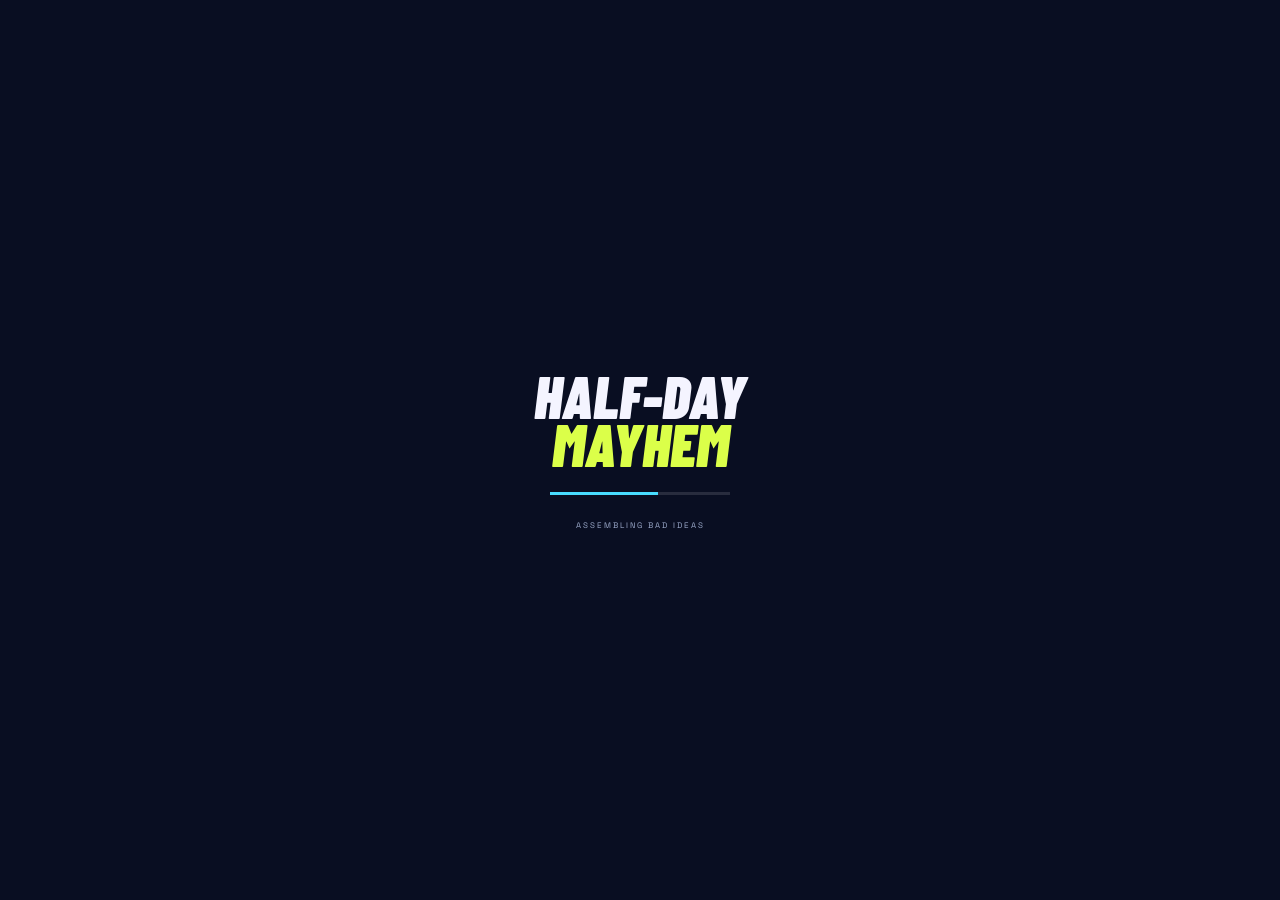
<file: index.html>
<!doctype html><html lang="en"><head><meta charset="UTF-8"><meta name="viewport" content="width=device-width,initial-scale=1,maximum-scale=1,user-scalable=no"><meta name="theme-color" content="#090e22"><link rel="icon" href="data:,"><title>Half-Day Mayhem</title><link rel="stylesheet" href="style.css"><script type="importmap">{"imports":{"three":"https://esm.sh/three@0.170.0"}}</script></head><body>
<div id="game"></div><output id="performanceStats" aria-label="Performance statistics"></output><div id="elevatorStatus" class="hidden"></div><form id="elevatorPanel" class="hidden" aria-label="Elevator floor selection"><label for="elevatorFloor">ELEVATOR / DESTINATION</label><div><input id="elevatorFloor" type="number" min="1" step="1" required inputmode="numeric" aria-label="Destination floor"><button class="btn" type="submit">GO</button><button id="elevatorCancel" class="close" type="button" aria-label="Cancel elevator">×</button></div><small>Any floor. Slow ride. E to call from another floor.</small></form><div id="postFX"></div>
<main id="menu" class="screen menu-screen"><header><span class="micro-logo">HD<span>⚡</span>M</span><span class="chip">AVALON DISTRICT <b>HALF-DAY DISMISSAL</b></span><span class="edition">YOUR TIME. NO CEILING.</span></header><div class="menu-main"><div class="eyebrow"><span class="live-dot"></span> HALF A DAY OFF. A WHOLE LOT OF TROUBLE.</div><h1>HALF-DAY<br><span>MAYHEM</span><i>!</i></h1><p class="menu-line">Break stuff. Dodge cops. Beat your best.<br>Based off of a true story.</p><label class="mode-picker">SCORE ATTACK<select id="gameMode"><option value="single">Single Craze</option><option value="regular" selected>Regular</option><option value="extreme">Extreme</option><option value="insane">Insane</option></select><small id="modeDescription"></small></label><button id="play" class="btn play-btn">PLAY <span>↗</span><small>NEW SCORE ATTACK</small></button><nav><button data-panel="settings">SETTINGS</button><button data-panel="controls">CONTROLS</button><button data-panel="records">RECORDS</button><button data-panel="credits">CREDITS</button></nav><div class="menu-best"><span>YOUR PERSONAL BEST</span><strong id="menuBest">000000</strong><button data-panel="locker">LOCKER ↗</button></div></div><footer><span><i class="live-dot pink"></i> 1 PLAYER + 9 CPU RIVALS</span><span id="menuDifficulty">NORMAL PRESSURE</span><span>ONE RANDOM CE2 TRACK. ALL RUN LONG.</span></footer></main>
<div id="hud" class="hidden"><div class="hud-top"><div class="score-card"><div class="tiny">YOUR SCORE <span id="bestFlag"></span></div><strong id="score">0</strong><div class="score-meta">BEST <b id="bestScore">0</b> <span>RIVAL <b id="rivalScore">0</b></span><span>SMASHED <b id="destroyedCount">0</b></span></div></div><div class="threat-card"><div class="tiny"><span id="threatName">FREE ROAM</span><b id="threatCount">NO POLICE</b></div><div id="threatBars"><i></i><i></i><i></i><i></i><i></i></div><div id="enemyThreats" aria-label="Enemy threat levels"></div><div id="waveWarning"></div></div><div class="status-card"><div class="health-row"><span>HP <b id="hp">100</b></span><div class="health-track"><i id="healthFill"></i></div><button id="pause" aria-label="Pause">Ⅱ</button></div><div class="status-meta"><span>FLOOR <b id="floor">01</b><small>/∞</small></span><span class="debt-label">DEBT <b id="debt">$0</b></span></div><div class="tiny recovery" id="recovery"></div></div></div>
<aside id="crimeLedger"><div class="tiny">OFFENSES</div><div id="crimeList"></div></aside><div id="combo" class="combo hidden"><strong id="multiplier">×1.5</strong><div><b id="chain">3 CHAIN</b><span id="comboName">NICE START</span></div><div class="combo-track"><i id="comboFill"></i></div></div><div id="milestone" class="milestone"><small id="milestoneAt"></small><strong id="milestoneName"></strong><span id="milestoneDetail"></span></div>
<div id="reticle"><i></i><i></i></div><div id="hitmarker">×</div><div id="targetInfo"></div><div id="interact"></div><div id="toast" role="status"></div><div id="popups"></div>
<div class="hud-bottom"><div class="objective-card"><div class="tiny" id="objectiveLabel">NEXT / 1,000 POINTS</div><div class="objective-track"><i id="objectiveFill"></i></div><span id="objective">KEEP BREAKING. KEEP MOVING.</span><small id="timer">00:00</small></div><div class="inventory"><button data-slot="rock" class="slot active"><span>1</span><i>◆</i><b>STONES</b><small id="ammo">12</small></button><button data-slot="thin" class="slot"><span>2</span><i class="switch-icon">╱</i><b>SWITCH</b><small id="thinStatus">FIND ONE</small></button><button data-slot="heavy" class="slot"><span>3</span><i class="club-icon">╱</i><b>CLUB</b><small id="heavyStatus">FIND ONE</small></button><button data-slot="gun" class="slot"><span>4</span><i>R</i><b>RIFLE</b><small id="gunStatus">STEAL FROM SWAT</small></button></div><div class="camera-card"><label for="quickCamera">VIEW <kbd>C</kbd></label><select id="quickCamera"><option value="third">Third person</option><option value="first">First person</option><option value="board">Board game</option><option value="side">Side-scroller</option></select><small>F PUNCH · G KICK · SHIFT RAM</small></div></div><div id="damageFlash"></div><div id="cooldown"></div><div id="pointerHint" class="hidden">CLICK TO CAPTURE MOUSE <small>OR HOLD RIGHT CLICK TO LOOK · P TO PAUSE</small></div><div id="touchControls"><div id="joystick"><span></span></div><button id="touchSmoke">SMOKE</button><button id="touchPickup">E</button><button id="touchJump">↑</button><button id="touchPunch">FIST</button><button id="touchKick">KICK</button><button id="touchAttack">HIT</button></div></div>
<section id="panel" class="modal hidden" role="dialog" aria-modal="true" aria-labelledby="panelTitle"><div class="panel-card"><div class="panel-heading"><div><span class="eyebrow" id="panelKicker">TAKE A BREATHER</span><h2 id="panelTitle">SETTINGS</h2></div><button id="closePanel" class="close" aria-label="Close menu">×</button></div><div id="settingsContent" class="panel-content hidden"><div class="settings-grid"><section><h3>PLAY YOUR WAY</h3><label>Match time / minutes <small>NEW RUN · MIN 1 · NO MAX</small><input id="matchMinutes" type="number" min="1" step="any" inputmode="decimal" value="5"></label><label>Difficulty <small>NEW RUN</small><select id="difficulty"><option value="easy">Easy / room to breathe</option><option value="normal">Normal / balanced chaos</option><option value="hard">Hard / extra pressure</option><option value="extreme">Extreme / good luck</option><option value="insane">Insane / relentless</option></select></label><label>Camera<select id="camera"><option value="third">Third person</option><option value="first">First person</option><option value="board">Board game</option><option value="side">Side-scroller</option></select></label><label>Look sensitivity <output data-value="sensitivity"></output><input id="sensitivity" type="range" min="0.3" max="2" step="0.1"></label><label>Motion effects <output data-value="motion"></output><input id="motion" type="range" min="0" max="1" step="0.1"></label></section><section><h3>VOLUME, NOT CHAOS</h3><label>Music <output data-value="music"></output><input id="music" type="range" min="0" max="1" step="0.01"></label><label class="check">Mute music<input id="musicMuted" type="checkbox"></label><label>Sound effects <output data-value="sfx"></output><input id="sfx" type="range" min="0" max="1" step="0.01"></label><label class="check">Mute effects<input id="sfxMuted" type="checkbox"></label><div id="trackName" class="track-name">CE2 / RANDOM TRACK PER RUN</div></section><section><h3>LOOKS VS. FRAMES</h3><label>Graphics preset<select id="preset"><option value="low">Low</option><option value="medium">Medium</option><option value="high">High</option><option value="ultra">Ultra</option><option value="aaa">Triple-A / maximum detail</option></select></label><label class="check">Dynamic shadows<input id="shadows" type="checkbox"></label><label class="check">Color finish / vignette<input id="post" type="checkbox"></label><label>Color saturation <output data-value="saturation"></output><input id="saturation" type="range" min="0.5" max="2.5" step="0.05"></label><label>Exposure <output data-value="exposure"></output><input id="exposure" type="range" min="0.6" max="1.8" step="0.05"></label><label>Shadow resolution<select id="shadowSize"><option value="1024">1024 / fast</option><option value="2048">2048 / sharp</option><option value="4096">4096 / cinematic</option></select></label><label>Texture filtering<select id="anisotropy"><option value="1">1x</option><option value="4">4x</option><option value="8">8x</option><option value="16">16x</option></select></label><label>Surface detail <output data-value="textureDetail"></output><input id="textureDetail" type="range" min="0" max="1" step="0.1"></label><label>Resolution scale <output data-value="pixel"></output><input id="pixel" type="range" min="0.75" max="2" step="0.05"></label><label class="check">FPS / frame time / render stats<input id="showStats" type="checkbox"></label><small class="graphics-note">Triple-A maximizes local textures, normal maps, shadows and debris. High GPU / CPU cost.</small></section><section><h3>FINE TUNE</h3><label>Particle effects <output data-value="effects"></output><input id="effects" type="range" min="0" max="2" step="0.1"></label><label>Render distance <output data-value="range"></output><input id="range" type="range" min="70" max="500" step="10"></label><label>Debris limit <output data-value="debris"></output><input id="debris" type="range" min="0" max="300" step="10"></label></section></div><div class="panel-actions"><button id="resume" class="btn">BACK TO IT ↗</button><button id="finishRun" class="btn ghost">BANK RUN & FINISH</button></div></div><div id="infoContent" class="panel-content"></div></div></section>
<section id="results" class="modal results-screen hidden"><div class="results-card"><div class="result-heading"><span class="eyebrow">RUN ENDED <b id="endReason"></b></span><span class="result-grade" id="grade">B</span></div><h2 id="resultHeadline">CLASS DISMISSED.</h2><div class="final-score"><span id="recordLabel">FINAL SCORE</span><strong id="finalScore">0</strong><small id="comparison"></small></div><div class="result-stats"><div><label>OBJECTS SMASHED</label><b id="finalDestroyed">0</b></div><div><label>BEST CHAIN</label><b id="finalCombo">0</b></div><div><label>HIGHEST FLOOR</label><b id="finalFloor">1 / ∞</b></div><div><label>TIME SURVIVED</label><b id="finalTime">00:00</b></div><div><label>THREAT REACHED</label><b id="finalThreat">0 / 5</b></div><div class="pink-stat"><label>TOTAL DEBT</label><b id="finalDebt">$0</b></div></div><div id="resultCrimes" class="case-sheet"></div><div id="achievements" class="result-achievements"></div><div class="result-buttons"><button id="retry" class="btn">ONE MORE RUN <span>↗</span></button><button id="mainMenu" class="btn ghost">MAIN MENU</button></div><button id="epilogue" class="text-btn">THURSDAY'S CONSEQUENCES →</button></div></section>
<section id="aftermath" class="hidden"><div class="epilogue-copy"><div class="eyebrow">THURSDAY / AFTER THE CALL</div><h2>THE BILL<br>CAME <span>DUE.</span></h2><p id="regret"></p><div id="consequences"></div><button id="backResults" class="btn">BACK TO RESULTS ↗</button></div></section>
<section id="cinematic" class="hidden"><div class="cinema-top"><span id="cinemaScene"></span><button id="skipCinema">SKIP · ENTER</button></div><div id="cinemaCharges" class="case-sheet hidden"></div><div class="cinema-caption"><b id="cinemaSpeaker"></b><p id="cinemaLine"></p></div></section><div id="loading"><b>HALF-DAY<span>MAYHEM</span></b><div><i></i></div><small>ASSEMBLING BAD IDEAS</small></div><script type="module" src="game.js"></script></body></html>
</file>
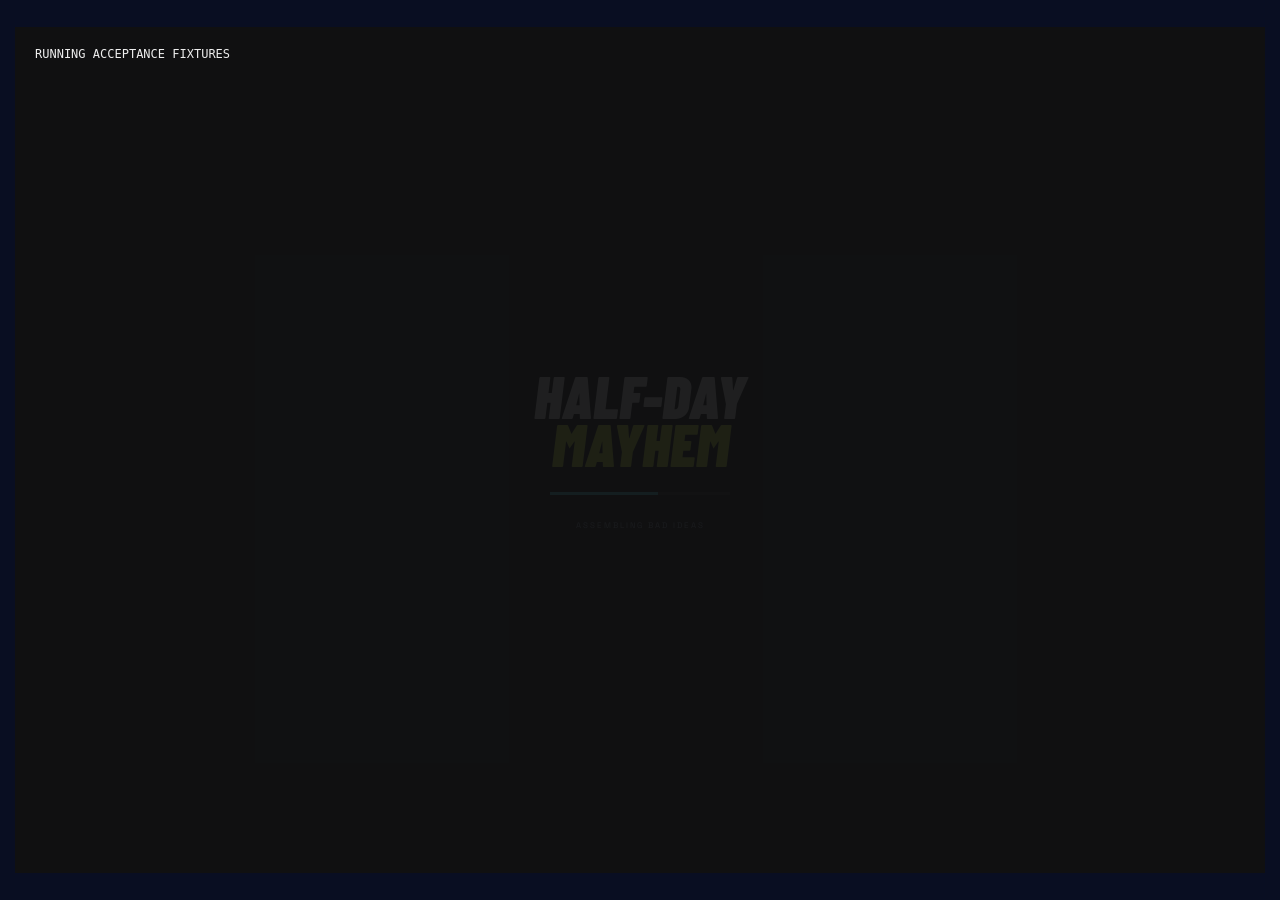
<file: qa.html>
<!doctype html><html lang="en"><head><meta charset="UTF-8"><meta name="viewport" content="width=device-width,initial-scale=1,maximum-scale=1,user-scalable=no"><meta name="theme-color" content="#090e22"><link rel="icon" href="data:,"><title>Half-Day Mayhem</title><link rel="stylesheet" href="style.css"><script type="importmap">{"imports":{"three":"https://esm.sh/three@0.170.0"}}</script></head><body>
<div id="game"></div><output id="performanceStats" aria-label="Performance statistics"></output><div id="elevatorStatus" class="hidden"></div><form id="elevatorPanel" class="hidden" aria-label="Elevator floor selection"><label for="elevatorFloor">ELEVATOR / DESTINATION</label><div><input id="elevatorFloor" type="number" min="1" step="1" required inputmode="numeric" aria-label="Destination floor"><button class="btn" type="submit">GO</button><button id="elevatorCancel" class="close" type="button" aria-label="Cancel elevator">×</button></div><small>Any floor. Slow ride. E to call from another floor.</small></form><div id="postFX"></div>
<main id="menu" class="screen menu-screen"><header><span class="micro-logo">HD<span>⚡</span>M</span><span class="chip">AVALON DISTRICT <b>HALF-DAY DISMISSAL</b></span><span class="edition">YOUR TIME. NO CEILING.</span></header><div class="menu-main"><div class="eyebrow"><span class="live-dot"></span> HALF A DAY OFF. A WHOLE LOT OF TROUBLE.</div><h1>HALF-DAY<br><span>MAYHEM</span><i>!</i></h1><p class="menu-line">Break stuff. Dodge cops. Beat your best.<br>Based off of a true story.</p><label class="mode-picker">SCORE ATTACK<select id="gameMode"><option value="single">Single Craze</option><option value="regular" selected>Regular</option><option value="extreme">Extreme</option><option value="insane">Insane</option></select><small id="modeDescription"></small></label><button id="play" class="btn play-btn">PLAY <span>↗</span><small>NEW SCORE ATTACK</small></button><nav><button data-panel="settings">SETTINGS</button><button data-panel="controls">CONTROLS</button><button data-panel="records">RECORDS</button><button data-panel="credits">CREDITS</button></nav><div class="menu-best"><span>YOUR PERSONAL BEST</span><strong id="menuBest">000000</strong><button data-panel="locker">LOCKER ↗</button></div></div><footer><span><i class="live-dot pink"></i> 1 PLAYER + 9 CPU RIVALS</span><span id="menuDifficulty">NORMAL PRESSURE</span><span>ONE RANDOM CE2 TRACK. ALL RUN LONG.</span></footer></main>
<div id="hud" class="hidden"><div class="hud-top"><div class="score-card"><div class="tiny">YOUR SCORE <span id="bestFlag"></span></div><strong id="score">0</strong><div class="score-meta">BEST <b id="bestScore">0</b> <span>RIVAL <b id="rivalScore">0</b></span><span>SMASHED <b id="destroyedCount">0</b></span></div></div><div class="threat-card"><div class="tiny"><span id="threatName">FREE ROAM</span><b id="threatCount">NO POLICE</b></div><div id="threatBars"><i></i><i></i><i></i><i></i><i></i></div><div id="enemyThreats" aria-label="Enemy threat levels"></div><div id="waveWarning"></div></div><div class="status-card"><div class="health-row"><span>HP <b id="hp">100</b></span><div class="health-track"><i id="healthFill"></i></div><button id="pause" aria-label="Pause">Ⅱ</button></div><div class="status-meta"><span>FLOOR <b id="floor">01</b><small>/∞</small></span><span class="debt-label">DEBT <b id="debt">$0</b></span></div><div class="tiny recovery" id="recovery"></div></div></div>
<aside id="crimeLedger"><div class="tiny">OFFENSES</div><div id="crimeList"></div></aside><div id="combo" class="combo hidden"><strong id="multiplier">×1.5</strong><div><b id="chain">3 CHAIN</b><span id="comboName">NICE START</span></div><div class="combo-track"><i id="comboFill"></i></div></div><div id="milestone" class="milestone"><small id="milestoneAt"></small><strong id="milestoneName"></strong><span id="milestoneDetail"></span></div>
<div id="reticle"><i></i><i></i></div><div id="hitmarker">×</div><div id="targetInfo"></div><div id="interact"></div><div id="toast" role="status"></div><div id="popups"></div>
<div class="hud-bottom"><div class="objective-card"><div class="tiny" id="objectiveLabel">NEXT / 1,000 POINTS</div><div class="objective-track"><i id="objectiveFill"></i></div><span id="objective">KEEP BREAKING. KEEP MOVING.</span><small id="timer">00:00</small></div><div class="inventory"><button data-slot="rock" class="slot active"><span>1</span><i>◆</i><b>STONES</b><small id="ammo">12</small></button><button data-slot="thin" class="slot"><span>2</span><i class="switch-icon">╱</i><b>SWITCH</b><small id="thinStatus">FIND ONE</small></button><button data-slot="heavy" class="slot"><span>3</span><i class="club-icon">╱</i><b>CLUB</b><small id="heavyStatus">FIND ONE</small></button><button data-slot="gun" class="slot"><span>4</span><i>R</i><b>RIFLE</b><small id="gunStatus">STEAL FROM SWAT</small></button></div><div class="camera-card"><label for="quickCamera">VIEW <kbd>C</kbd></label><select id="quickCamera"><option value="third">Third person</option><option value="first">First person</option><option value="board">Board game</option><option value="side">Side-scroller</option></select><small>F PUNCH · G KICK · SHIFT RAM</small></div></div><div id="damageFlash"></div><div id="cooldown"></div><div id="pointerHint" class="hidden">CLICK TO CAPTURE MOUSE <small>OR HOLD RIGHT CLICK TO LOOK · P TO PAUSE</small></div><div id="touchControls"><div id="joystick"><span></span></div><button id="touchSmoke">SMOKE</button><button id="touchPickup">E</button><button id="touchJump">↑</button><button id="touchPunch">FIST</button><button id="touchKick">KICK</button><button id="touchAttack">HIT</button></div></div>
<section id="panel" class="modal hidden" role="dialog" aria-modal="true" aria-labelledby="panelTitle"><div class="panel-card"><div class="panel-heading"><div><span class="eyebrow" id="panelKicker">TAKE A BREATHER</span><h2 id="panelTitle">SETTINGS</h2></div><button id="closePanel" class="close" aria-label="Close menu">×</button></div><div id="settingsContent" class="panel-content hidden"><div class="settings-grid"><section><h3>PLAY YOUR WAY</h3><label>Match time / minutes <small>NEW RUN · MIN 1 · NO MAX</small><input id="matchMinutes" type="number" min="1" step="any" inputmode="decimal" value="5"></label><label>Difficulty <small>NEW RUN</small><select id="difficulty"><option value="easy">Easy / room to breathe</option><option value="normal">Normal / balanced chaos</option><option value="hard">Hard / extra pressure</option><option value="extreme">Extreme / good luck</option><option value="insane">Insane / relentless</option></select></label><label>Camera<select id="camera"><option value="third">Third person</option><option value="first">First person</option><option value="board">Board game</option><option value="side">Side-scroller</option></select></label><label>Look sensitivity <output data-value="sensitivity"></output><input id="sensitivity" type="range" min="0.3" max="2" step="0.1"></label><label>Motion effects <output data-value="motion"></output><input id="motion" type="range" min="0" max="1" step="0.1"></label></section><section><h3>VOLUME, NOT CHAOS</h3><label>Music <output data-value="music"></output><input id="music" type="range" min="0" max="1" step="0.01"></label><label class="check">Mute music<input id="musicMuted" type="checkbox"></label><label>Sound effects <output data-value="sfx"></output><input id="sfx" type="range" min="0" max="1" step="0.01"></label><label class="check">Mute effects<input id="sfxMuted" type="checkbox"></label><div id="trackName" class="track-name">CE2 / RANDOM TRACK PER RUN</div></section><section><h3>LOOKS VS. FRAMES</h3><label>Graphics preset<select id="preset"><option value="low">Low</option><option value="medium">Medium</option><option value="high">High</option><option value="ultra">Ultra</option><option value="aaa">Triple-A / maximum detail</option></select></label><label class="check">Dynamic shadows<input id="shadows" type="checkbox"></label><label class="check">Color finish / vignette<input id="post" type="checkbox"></label><label>Color saturation <output data-value="saturation"></output><input id="saturation" type="range" min="0.5" max="2.5" step="0.05"></label><label>Exposure <output data-value="exposure"></output><input id="exposure" type="range" min="0.6" max="1.8" step="0.05"></label><label>Shadow resolution<select id="shadowSize"><option value="1024">1024 / fast</option><option value="2048">2048 / sharp</option><option value="4096">4096 / cinematic</option></select></label><label>Texture filtering<select id="anisotropy"><option value="1">1x</option><option value="4">4x</option><option value="8">8x</option><option value="16">16x</option></select></label><label>Surface detail <output data-value="textureDetail"></output><input id="textureDetail" type="range" min="0" max="1" step="0.1"></label><label>Resolution scale <output data-value="pixel"></output><input id="pixel" type="range" min="0.75" max="2" step="0.05"></label><label class="check">FPS / frame time / render stats<input id="showStats" type="checkbox"></label><small class="graphics-note">Triple-A maximizes local textures, normal maps, shadows and debris. High GPU / CPU cost.</small></section><section><h3>FINE TUNE</h3><label>Particle effects <output data-value="effects"></output><input id="effects" type="range" min="0" max="2" step="0.1"></label><label>Render distance <output data-value="range"></output><input id="range" type="range" min="70" max="500" step="10"></label><label>Debris limit <output data-value="debris"></output><input id="debris" type="range" min="0" max="300" step="10"></label></section></div><div class="panel-actions"><button id="resume" class="btn">BACK TO IT ↗</button><button id="finishRun" class="btn ghost">BANK RUN & FINISH</button></div></div><div id="infoContent" class="panel-content"></div></div></section>
<section id="results" class="modal results-screen hidden"><div class="results-card"><div class="result-heading"><span class="eyebrow">RUN ENDED <b id="endReason"></b></span><span class="result-grade" id="grade">B</span></div><h2 id="resultHeadline">CLASS DISMISSED.</h2><div class="final-score"><span id="recordLabel">FINAL SCORE</span><strong id="finalScore">0</strong><small id="comparison"></small></div><div class="result-stats"><div><label>OBJECTS SMASHED</label><b id="finalDestroyed">0</b></div><div><label>BEST CHAIN</label><b id="finalCombo">0</b></div><div><label>HIGHEST FLOOR</label><b id="finalFloor">1 / ∞</b></div><div><label>TIME SURVIVED</label><b id="finalTime">00:00</b></div><div><label>THREAT REACHED</label><b id="finalThreat">0 / 5</b></div><div class="pink-stat"><label>TOTAL DEBT</label><b id="finalDebt">$0</b></div></div><div id="resultCrimes" class="case-sheet"></div><div id="achievements" class="result-achievements"></div><div class="result-buttons"><button id="retry" class="btn">ONE MORE RUN <span>↗</span></button><button id="mainMenu" class="btn ghost">MAIN MENU</button></div><button id="epilogue" class="text-btn">THURSDAY'S CONSEQUENCES →</button></div></section>
<section id="aftermath" class="hidden"><div class="epilogue-copy"><div class="eyebrow">THURSDAY / AFTER THE CALL</div><h2>THE BILL<br>CAME <span>DUE.</span></h2><p id="regret"></p><div id="consequences"></div><button id="backResults" class="btn">BACK TO RESULTS ↗</button></div></section>
<section id="cinematic" class="hidden"><div class="cinema-top"><span id="cinemaScene"></span><button id="skipCinema">SKIP · ENTER</button></div><div id="cinemaCharges" class="case-sheet hidden"></div><div class="cinema-caption"><b id="cinemaSpeaker"></b><p id="cinemaLine"></p></div></section><div id="loading"><b>HALF-DAY<span>MAYHEM</span></b><div><i></i></div><small>ASSEMBLING BAD IDEAS</small></div><script type="module" src="qa.js"></script><pre id="qaResults" style="position:fixed;inset:15px;overflow:auto;z-index:200;background:#111e;color:#eee;padding:20px;font:12px monospace;pointer-events:none">RUNNING ACCEPTANCE FIXTURES</pre></body></html>
</file>
<file: style.css>
@import url('https://fonts.googleapis.com/css2?family=Barlow+Condensed:ital,wght@0,600;0,700;0,800;0,900;1,800;1,900&family=Space+Grotesk:wght@400;500;600;700&display=swap');
:root{--world-saturation:1.5;--bg:#090e22;--panel:#131b34;--lime:#dbff49;--cyan:#48dcff;--pink:#ff5c9a;--white:#f4f4ff;--muted:#9caacb;--line:#ffffff1b;--display:'Barlow Condensed',Impact,sans-serif}*{box-sizing:border-box}html,body{height:100%;margin:0;overflow:hidden;background:var(--bg);color:var(--white);font-family:'Space Grotesk',sans-serif}button,select,input{font:inherit}button,select{cursor:pointer}button{color:inherit;transition:transform .15s,background .15s,box-shadow .15s}button:hover{filter:brightness(1.1)}button:active{transform:translateY(2px) scale(.98)}button:focus-visible,select:focus-visible,input:focus-visible{outline:2px solid var(--cyan);outline-offset:4px}#game,#game canvas{position:fixed;inset:0;width:100%;height:100%;display:block;touch-action:none}.hidden{display:none!important}#game canvas{filter:saturate(var(--world-saturation))}#performanceStats{position:fixed;left:14px;bottom:3px;z-index:80;padding:4px 7px;background:#071225c9;color:#8cffe4;font:10px/1.4 monospace;pointer-events:none;white-space:pre-line}#elevatorPanel{position:fixed;z-index:30;left:50%;top:50%;transform:translate(-50%,-50%);background:#0a1832f5;border:1px solid var(--cyan);border-radius:10px;padding:20px;width:min(360px,90vw);box-shadow:0 15px 80px #000a}#elevatorPanel label{font-size:12px;letter-spacing:1px;color:var(--cyan)}#elevatorPanel>div{display:flex;gap:10px;align-items:center;margin:16px 0}#elevatorFloor{width:100%;min-width:0;background:#071022;color:#fff;border:1px solid #4adeff77;padding:12px;font:20px monospace;border-radius:5px}#elevatorPanel small,.graphics-note{display:block;font-size:9px;line-height:1.6;color:var(--muted)}#elevatorStatus{position:fixed;top:35%;left:50%;transform:translateX(-50%);padding:10px 18px;border:1px solid var(--cyan);background:#061c36dc;color:var(--cyan);font:700 14px monospace;pointer-events:none}#postFX{position:fixed;inset:0;pointer-events:none;background:radial-gradient(ellipse,transparent 45%,#06091d66);mix-blend-mode:multiply}.screen{position:fixed;inset:0}.menu-screen{background:linear-gradient(90deg,#090f23f5 0%,#090f23d9 28%,#090f2370 52%,transparent 77%),linear-gradient(0deg,#090f23ee,transparent 25%)}header{position:absolute;top:28px;left:40px;right:40px;display:flex;align-items:center;gap:26px}.micro-logo{font:900 italic 29px var(--display);letter-spacing:-2px}.micro-logo span{color:var(--lime);font-size:21px;padding:0 3px}.chip{font-size:8px;letter-spacing:1.3px;border-left:1px solid #ffffff30;padding-left:24px;line-height:1.7;color:var(--cyan)}.chip b{display:block;color:var(--muted);font-size:7px;letter-spacing:1.4px;font-weight:500}.edition{margin-left:auto;font-size:8px;letter-spacing:1.4px;color:var(--muted)}.menu-main{position:absolute;top:23%;left:7%;width:min(550px,70%)}.eyebrow{font-size:9px;font-weight:700;letter-spacing:1.6px;display:flex;align-items:center;gap:10px;color:var(--cyan)}.live-dot{display:inline-block;width:6px;height:6px;border-radius:50%;background:var(--cyan);box-shadow:0 0 12px var(--cyan);animation:pulse 2s infinite}.live-dot.pink{background:var(--pink);box-shadow:0 0 12px var(--pink)}h1{font:900 italic clamp(76px,9.5vw,142px)/.78 var(--display);letter-spacing:-2px;margin:30px 0 22px;position:relative;filter:drop-shadow(0 4px 0 #070c20)}h1 span{color:var(--lime);text-shadow:3px 4px 0 #4b6317}h1>i{display:inline-block;color:var(--pink);font-size:.95em;font-style:italic;transform:rotate(10deg);margin-left:4px}.menu-line{color:#b7c4e0;font-size:12px;line-height:1.65;margin-bottom:25px}.btn{background:var(--lime);color:#111a28;border:1px solid var(--lime);border-radius:8px;padding:15px 24px;font-weight:800;font-size:11px;letter-spacing:.6px;display:inline-flex;align-items:center;justify-content:space-between;gap:28px;box-shadow:0 4px 0 #70852b}.btn:hover{background:#edff93;box-shadow:0 4px 0 #70852b,0 0 30px #dbff4920;transform:translateY(-1px)}.btn.ghost{background:#ffffff06;color:var(--white);border:1px solid #ffffff30;box-shadow:none}.btn.ghost:hover{background:#ffffff12}.play-btn{position:relative;display:flex;width:300px;padding:12px 24px 26px;font:800 italic 39px var(--display);letter-spacing:.5px;transform:skew(-4deg)}.play-btn span{font-style:normal;font-size:38px}.play-btn small{position:absolute;bottom:10px;left:26px;font:700 8px 'Space Grotesk';letter-spacing:1.5px}nav{display:flex;gap:20px;margin-top:25px}nav button,.text-btn{background:none;border:0;padding:4px 0;font-size:9px;font-weight:700;letter-spacing:1px;color:var(--muted)}nav button:hover,.text-btn:hover{color:var(--cyan)}.menu-best{border-top:1px solid var(--line);margin-top:25px;padding-top:18px;width:300px;display:grid;grid-template-columns:1fr auto;align-items:center;gap:2px}.menu-best>span{font-size:7px;letter-spacing:1px;color:var(--muted)}.menu-best strong{font:700 29px var(--display);color:var(--cyan);grid-row:2}.menu-best button{grid-column:2;grid-row:1/3;border:1px solid var(--line);background:#ffffff08;padding:10px;font-size:8px;color:var(--white);border-radius:5px}footer{position:absolute;bottom:24px;left:40px;right:40px;border-top:1px solid var(--line);padding-top:16px;display:flex;align-items:center;gap:32px;font-size:8px;letter-spacing:1px;color:var(--muted)}footer>span:first-child{color:var(--white);display:flex;gap:8px;align-items:center}footer>span:last-child{margin-left:auto}#hud{position:fixed;inset:0;pointer-events:none;background:linear-gradient(0deg,#060c237a,transparent 19%,transparent 80%,#060c2390)}#hud button,#hud select{pointer-events:auto}.hud-top{position:absolute;top:22px;left:25px;right:25px;display:flex;align-items:flex-start;justify-content:space-between;gap:30px}.tiny{font-size:8px;letter-spacing:1.1px;font-weight:700;color:var(--muted)}.score-card{min-width:200px}.score-card>strong{font:800 italic 62px/.95 var(--display);letter-spacing:1px;text-shadow:0 3px #102342,0 0 25px #48dcff22;display:block;margin-top:4px;font-variant-numeric:tabular-nums}.score-meta{font-size:8px;color:var(--muted);margin-top:9px;display:flex;gap:16px}.score-meta b{color:var(--cyan);font-weight:600;margin-left:4px}#bestFlag{font-size:7px;color:var(--lime);margin-left:10px}.threat-card{width:220px;max-width:25vw;text-align:center;padding-top:5px}.threat-card>.tiny{display:flex;justify-content:space-between;font-size:7px;color:var(--white);gap:10px}.threat-card b{color:var(--muted);font-size:6px}#threatBars{display:flex;gap:4px;margin-top:8px}#threatBars i{height:5px;flex:1;background:#ffffff22;border-radius:3px}#threatBars i.active{background:var(--pink);box-shadow:0 0 10px #ff5c9a50}#waveWarning{color:var(--pink);font-size:8px;margin-top:9px;font-weight:700;letter-spacing:.5px;min-height:10px}.status-card{min-width:235px;width:250px}.health-row{display:flex;gap:12px;align-items:center}.health-row>span{font-size:8px;white-space:nowrap;color:var(--cyan)}.health-row b{color:var(--white);font-size:14px;margin-left:2px}.health-track{height:8px;background:#0d1731;border:1px solid #ffffff25;flex:1;border-radius:5px;overflow:hidden}.health-track i{display:block;width:100%;height:100%;background:var(--cyan);transition:width .15s,background .2s;box-shadow:0 0 15px #48dcff55}#pause{border:1px solid #ffffff25;background:#10203caa;color:var(--white);width:29px;height:29px;border-radius:6px;font-weight:700;font-size:12px}.status-meta{display:flex;align-items:center;justify-content:space-between;gap:12px;margin-top:13px;font-size:7px;color:var(--muted)}.status-meta>span:first-child b{font:800 24px var(--display);margin-left:4px;color:var(--white)}.status-meta small{font-size:8px}.debt-label b{display:block;color:var(--pink);font:700 23px var(--display);text-align:right;font-variant-numeric:tabular-nums}.debt-label{text-align:right}.recovery{text-align:right;margin-top:7px;color:var(--cyan);font-size:7px;min-height:10px}.combo{position:absolute;top:137px;left:25px;display:flex;align-items:center;gap:10px;width:185px;flex-wrap:wrap}.combo>strong{font:900 italic 44px/.8 var(--display);color:var(--lime);text-shadow:0 0 20px #dbff4933}.combo>div:nth-child(2){display:flex;flex-direction:column;gap:3px}.combo b{font-size:9px;color:var(--white)}.combo span{font-size:6px;letter-spacing:1px;color:var(--lime)}.combo-track{height:3px;width:100%;background:#ffffff20;margin-top:2px}.combo-track i{display:block;height:100%;background:var(--lime);width:100%;transition:width .1s}.combo.bump{animation:bump .18s}.milestone{position:absolute;top:22%;left:50%;transform:translate(-50%,-12px) skew(-5deg);background:#111c35ec;border:1px solid #dbff4944;border-left:4px solid var(--lime);padding:12px 25px;display:flex;flex-direction:column;align-items:center;gap:3px;opacity:0;transition:opacity .2s,transform .2s;white-space:nowrap;box-shadow:0 12px 40px #06091d55}.milestone.show{opacity:1;transform:translate(-50%,0) skew(-5deg)}.milestone small{font-size:7px;letter-spacing:2px;color:var(--lime)}.milestone strong{font:800 italic 34px var(--display)}.milestone>span{font-size:9px;color:var(--muted)}#reticle{position:absolute;left:50%;top:50%;transform:translate(-50%,-50%);width:18px;height:18px;border:1px solid #fff9;border-radius:50%;box-shadow:0 0 3px #000}#reticle:after{content:'';position:absolute;width:3px;height:3px;border-radius:50%;background:var(--cyan);top:6.5px;left:6.5px}#hitmarker{position:absolute;left:50%;top:50%;transform:translate(-50%,-50%);font-size:38px;color:var(--lime);opacity:0}#targetInfo{position:absolute;top:54%;left:50%;transform:translateX(-50%);font-size:8px;letter-spacing:.5px;text-shadow:0 2px 5px #000;text-align:center;color:var(--white)}#targetInfo small{font-size:7px;color:var(--cyan);display:block;margin-top:4px}#interact{position:absolute;top:61%;left:50%;transform:translateX(-50%);font-size:10px;border:1px solid #48dcff44;background:#09152bdd;padding:9px 14px;border-radius:6px;white-space:nowrap;display:none}#interact b{display:inline-grid;place-items:center;width:19px;height:19px;border:1px solid #ffffff55;border-radius:3px;color:var(--cyan);margin-right:9px;font-size:10px}#toast{position:absolute;bottom:145px;left:50%;transform:translateX(-50%);font-size:10px;padding:9px 16px;background:#11213aee;border:1px solid #48dcff40;border-radius:6px;max-width:85%;text-align:center;opacity:0;transition:opacity .2s}#toast.show{opacity:1}.hud-bottom{position:absolute;bottom:22px;left:25px;right:25px;display:flex;align-items:flex-end;justify-content:space-between;gap:20px}.objective-card{width:210px;position:relative}.objective-track{height:3px;background:#ffffff25;border-radius:3px;margin:9px 0}.objective-track i{display:block;height:100%;background:var(--lime);width:0}.objective-card>span{font-size:8px;font-weight:700;letter-spacing:.2px;display:block}.objective-card>small{display:block;font-size:8px;color:var(--muted);margin-top:8px}.inventory{display:flex;gap:5px;pointer-events:auto}.slot{position:relative;width:65px;height:69px;border:1px solid #ffffff25;border-radius:7px;background:#0b142bdd;color:var(--muted);display:flex;flex-direction:column;align-items:center;justify-content:center}.slot.active{border-color:var(--cyan);background:#122c43ed;box-shadow:0 0 20px #48dcff14;color:var(--white)}.slot>span{position:absolute;top:5px;left:7px;font-size:7px;opacity:.6}.slot>i{font-style:normal;font-size:21px;line-height:25px;color:var(--cyan)}.slot>i.switch-icon{color:#e0bb91;font-size:29px}.slot>i.club-icon{color:#f5aa64;font-size:29px;text-shadow:2px 0 #f5aa64;font-weight:700}.slot>b{font-size:7px;letter-spacing:1px}.slot>small{font-size:7px;color:var(--lime);margin-top:4px}.camera-card{text-align:right;width:235px}.camera-card label{font-size:7px;color:var(--muted);letter-spacing:1px;margin-right:8px}.camera-card select{color:var(--white);background:#0c1930d9;border:1px solid #ffffff30;border-radius:5px;font-size:9px;padding:7px}.camera-card small{display:block;font-size:7px;color:var(--muted);letter-spacing:.3px;margin-top:12px}kbd{font:inherit;border:1px solid #ffffff40;padding:1px 3px;border-radius:2px;margin-left:4px}#damageFlash{position:absolute;inset:0;box-shadow:inset 0 0 130px #ff3e6d;opacity:0}#cooldown{position:absolute;left:50%;top:53%;height:2px;background:var(--lime);transform:translateX(-50%)}#pointerHint{position:absolute;top:70%;left:50%;transform:translateX(-50%);background:#10203bdd;border:1px solid #ffffff25;padding:11px 18px;border-radius:5px;font-size:9px;text-align:center;letter-spacing:1px}#pointerHint small{display:block;font-size:6px;margin-top:6px;color:var(--muted)}.popup{position:absolute;font:800 italic 28px var(--display);color:var(--lime);text-shadow:0 2px 0 #061429;animation:scoreFloat .85s forwards;pointer-events:none;white-space:nowrap}.popup small{font:700 8px 'Space Grotesk';display:block;letter-spacing:1px;color:var(--cyan)}@keyframes scoreFloat{0%{opacity:0;transform:translate(-50%,0) scale(.6)}15%{opacity:1;transform:translate(-50%,-12px) scale(1.08)}65%{opacity:1}100%{opacity:0;transform:translate(-50%,-65px) scale(.9)}}@keyframes bump{50%{transform:scale(1.12)}}@keyframes pulse{50%{opacity:.45}}.modal{position:fixed;inset:0;background:#050a1cba;backdrop-filter:blur(10px);z-index:15;display:flex;justify-content:center;align-items:center;padding:20px}.panel-card{width:740px;max-height:90dvh;overflow:auto;background:linear-gradient(135deg,#19233f,#10172d);border:1px solid #ffffff22;border-radius:16px;box-shadow:0 24px 100px #0008;padding:28px}.panel-heading{display:flex;justify-content:space-between;align-items:flex-start;border-bottom:1px solid var(--line);padding-bottom:15px}.panel-heading h2{font:800 italic 42px/.9 var(--display);margin:10px 0 0}.close{background:#ffffff08;border:1px solid #ffffff25;border-radius:50%;width:32px;height:32px;font-size:23px;color:var(--muted)}.panel-content{padding-top:22px}.settings-grid{display:grid;grid-template-columns:1fr 1fr;gap:24px 32px}.settings-grid h3{font-size:8px;letter-spacing:1.5px;color:var(--cyan);margin:0 0 16px}.settings-grid label{display:block;font-size:10px;color:#d0daf0;margin:13px 0;position:relative}.settings-grid label>small{float:right;font-size:6px;border:1px solid #ffffff25;border-radius:3px;padding:2px 4px;color:var(--muted)}select{outline:none}.settings-grid select{display:block;width:100%;padding:9px 11px;background:#090f24;border:1px solid #ffffff25;border-radius:6px;color:var(--white);font-size:10px;margin-top:7px}.settings-grid output{float:right;color:var(--cyan);font-size:9px}.settings-grid input[type=range]{width:100%;display:block;margin:10px 0 0;height:4px;accent-color:var(--cyan);cursor:pointer}.settings-grid label.check{display:flex;justify-content:space-between;align-items:center}.check input{accent-color:var(--lime);width:14px;height:14px}.track-name{font-size:7px;color:var(--muted);letter-spacing:.5px;border-top:1px solid var(--line);padding-top:12px;margin-top:16px;overflow-wrap:anywhere}.panel-actions{display:flex;gap:12px;justify-content:space-between;margin-top:24px;border-top:1px solid var(--line);padding-top:20px}.info-grid{display:grid;grid-template-columns:1fr 1fr;gap:12px}.info-tile{border:1px solid var(--line);border-radius:8px;background:#ffffff04;padding:15px}.info-tile label{display:block;font-size:8px;color:var(--muted);margin-bottom:7px}.info-tile strong{font:700 28px var(--display);color:var(--cyan)}.info-copy{font-size:11px;line-height:1.8;color:var(--muted)}.info-copy b{color:var(--white)}.control-row{display:flex;justify-content:space-between;border-bottom:1px solid var(--line);padding:10px 0;font-size:11px}.control-row kbd{color:var(--cyan)}.record-row{display:flex;justify-content:space-between;align-items:center;border-bottom:1px solid var(--line);padding:13px 0;gap:15px;font-size:10px;color:var(--muted)}.record-row strong{font:700 25px var(--display);color:var(--lime)}.section-label{font-size:8px;letter-spacing:1px;color:var(--muted);margin:25px 0 12px}.locker-grid{display:grid;grid-template-columns:repeat(4,1fr);gap:10px}.cosmetic{border:1px solid var(--line);border-radius:8px;background:#ffffff04;padding:15px 8px;font-size:8px;text-align:center}.cosmetic>i{display:block;width:30px;height:35px;border-radius:12px 12px 8px 8px;background:var(--swatch);margin:0 auto 10px;box-shadow:0 0 20px color-mix(in srgb,var(--swatch),transparent 80%)}.cosmetic small{display:block;margin-top:5px;font-size:6px;color:var(--muted)}.cosmetic:disabled{opacity:.35;cursor:not-allowed}.cosmetic.selected{border-color:var(--cyan);background:#48dcff13}.unlock-row{border-top:1px solid var(--line);padding:12px 0;font-size:10px;color:var(--muted)}.unlock-row b{color:var(--white)}.unlock-row small{display:block;font-size:9px;margin-top:4px}.unlock-row.earned b{color:var(--lime)}.title-select{width:100%;background:#0b142a;border:1px solid #ffffff30;color:var(--white);font-size:10px;border-radius:5px;padding:10px}.results-card{width:650px;max-height:94dvh;overflow:auto;padding:27px 34px;background:linear-gradient(135deg,#1c2647,#0f172e);border:1px solid #48dcff40;border-radius:17px;box-shadow:0 0 90px #111b5599}.result-heading{display:flex;justify-content:space-between;align-items:center}.result-heading .eyebrow b{color:var(--muted);font-size:7px;margin-left:12px}.result-grade{font:900 italic 40px var(--display);color:var(--lime);border:2px solid #dbff4955;border-radius:8px;transform:rotate(8deg);padding:2px 13px}.results-card h2{font:800 italic 45px/.9 var(--display);margin:8px 0 20px}.final-score{padding:17px 0 20px;border-top:1px solid var(--line);border-bottom:1px solid var(--line)}.final-score>span{display:block;font-size:8px;letter-spacing:2px;color:var(--cyan)}.final-score>strong{font:900 italic 85px/.95 var(--display);color:var(--lime);display:block;margin:7px 0;letter-spacing:1px}.final-score>small{font-size:9px;color:var(--muted)}.result-stats{display:grid;grid-template-columns:repeat(3,1fr);gap:22px 15px;padding:23px 0}.result-stats label{display:block;font-size:7px;letter-spacing:.5px;color:var(--muted)}.result-stats b{display:block;font:700 25px var(--display);margin-top:6px}.pink-stat b{color:var(--pink)}.result-achievements{border-top:1px solid var(--line);padding-top:12px;font-size:9px;line-height:1.8;color:var(--muted)}.result-achievements b{color:var(--lime)}.result-buttons{display:flex;gap:10px;margin-top:20px}.result-buttons>.btn:first-child{flex:1}.results-card>.text-btn{display:block;margin:18px auto 0;font-size:8px}#aftermath{position:fixed;inset:0;background:linear-gradient(90deg,#090f23f7,#090f23b0 45%,transparent 80%);z-index:10}.epilogue-copy{position:absolute;left:7%;top:20%;width:370px;max-width:85vw}.epilogue-copy h2{font:900 italic 87px/.82 var(--display);margin:23px 0}.epilogue-copy h2 span{color:var(--pink)}.epilogue-copy p{font-size:12px;line-height:1.7;color:var(--muted)}#consequences{font-size:10px;line-height:1.9;border-top:1px solid var(--line);padding-top:15px;margin-bottom:24px}#loading{position:fixed;inset:0;background:var(--bg);display:flex;align-items:center;justify-content:center;flex-direction:column;gap:25px;z-index:100}#loading>b{font:900 italic 60px/.8 var(--display);text-align:center}#loading>b>span{display:block;color:var(--lime)}#loading>div{height:3px;width:180px;background:#ffffff20;overflow:hidden}#loading i{display:block;width:60%;height:100%;background:var(--cyan);animation:load 1s infinite alternate}#loading small{font-size:8px;letter-spacing:2px;color:var(--muted)}@keyframes load{to{transform:translateX(100%)}}#touchControls{display:none}
@media(max-height:760px) and (min-width:701px){.menu-main{top:20%}h1{font-size:clamp(70px,8vw,112px);margin:20px 0}.menu-line{margin-bottom:16px}.menu-best{margin-top:18px;padding-top:12px}nav{margin-top:20px}.results-card{padding:20px 30px}.results-card h2{font-size:36px}.final-score{padding:12px 0}.final-score>strong{font-size:67px}.result-stats{gap:15px;padding:18px 0}}
@media(max-width:700px){header{top:20px;left:22px;right:22px;gap:15px}.edition{display:none}.chip{padding-left:15px;font-size:7px}.menu-main{top:25%;left:7%;width:88%}h1{font-size:clamp(72px,17vw,110px);margin:24px 0 20px}.eyebrow{font-size:7px;letter-spacing:1px}.menu-line{font-size:11px}.play-btn{width:270px}nav{gap:18px}.menu-best{width:270px}footer{left:22px;right:22px;font-size:6px;gap:12px}footer>span:last-child{display:none}.hud-top{top:14px;left:14px;right:14px;gap:12px;flex-wrap:wrap}.score-card{min-width:130px;flex:1}.score-card>strong{font-size:47px}.score-meta{font-size:6px;gap:7px;margin-top:6px}.score-meta b{margin-left:2px}.score-card .tiny{font-size:7px}.threat-card{order:3;max-width:none;width:160px;text-align:left;padding:0}.threat-card>.tiny{font-size:6px}.threat-card b{font-size:5px}.status-card{min-width:155px;width:165px}.health-row{gap:8px}.health-row>span{font-size:6px}.health-row b{font-size:11px}#pause{width:25px;height:25px;font-size:10px}.status-meta{margin-top:7px;font-size:6px}.status-meta>span:first-child b{font-size:21px}.debt-label b{font-size:19px}.status-meta small{font-size:6px}.recovery{font-size:6px}.combo{top:158px;left:14px;width:140px;gap:8px}.combo>strong{font-size:35px}.combo b{font-size:8px}.combo span{font-size:5px}.hud-bottom{bottom:15px;left:14px;right:14px;gap:10px}.objective-card{width:115px}.objective-card .tiny{font-size:6px;letter-spacing:.2px}.objective-card>span{font-size:6px;line-height:1.5}.objective-card>small{font-size:6px}.slot{width:46px;height:59px}.slot>b,.slot>small{font-size:6px}.slot>i{font-size:17px;line-height:21px}.slot>i.switch-icon,.slot>i.club-icon{font-size:24px}.camera-card{width:87px}.camera-card label{display:none}.camera-card select{font-size:7px;width:87px;padding:6px 2px}.camera-card small{display:none}.milestone{max-width:88%;padding:10px 16px;top:29%}.milestone strong{font-size:27px}.milestone>span{font-size:7px}.milestone small{font-size:6px}#toast{font-size:8px;bottom:115px;width:max-content;max-width:85%}#targetInfo{font-size:7px}#interact{font-size:8px}.modal{padding:12px}.panel-card{padding:20px;max-height:94dvh}.settings-grid{gap:20px;grid-template-columns:1fr 1fr}.settings-grid label{font-size:8px}.settings-grid h3{font-size:7px}.settings-grid select{font-size:8px;padding:8px 5px}.panel-heading h2{font-size:36px}.panel-heading .eyebrow{font-size:6px}.panel-actions .btn{font-size:8px;padding:13px 12px}.results-card{padding:22px;max-height:95dvh}.results-card h2{font-size:38px}.final-score>strong{font-size:72px}.result-stats{gap:20px 10px}.result-stats label{font-size:6px}.result-stats b{font-size:23px}.result-buttons .btn{font-size:9px;padding:14px 16px}.result-achievements{font-size:8px}.locker-grid{grid-template-columns:1fr 1fr}.info-tile{padding:12px}.info-tile label{font-size:7px}.info-tile strong{font-size:25px}.epilogue-copy{top:18%}.epilogue-copy h2{font-size:73px}#pointerHint{font-size:8px;max-width:90%;white-space:nowrap}#pointerHint small{font-size:5px}}
@media(pointer:coarse){#touchControls{display:block;position:absolute;bottom:105px;left:18px;right:18px;height:115px;pointer-events:auto}#joystick{position:absolute;bottom:0;left:0;width:100px;height:100px;border:1px solid #48dcff60;background:#112b4544;border-radius:50%;touch-action:none}#joystick span{position:absolute;width:36px;height:36px;left:31px;top:31px;border-radius:50%;background:#48dcff55;border:1px solid #48dcff99}#touchControls>button{position:absolute;border-radius:50%;border:1px solid #ffffff55;background:#0d1835bb;width:44px;height:44px;font-size:14px;bottom:0;right:0;touch-action:none}#touchControls #touchAttack{width:64px;height:64px;bottom:36px;right:0;font-size:10px;background:#dbff4933;border-color:#dbff4999;color:var(--lime)}#touchControls #touchJump{right:77px;bottom:0}#touchControls #touchPickup{right:77px;bottom:59px}#pointerHint{display:none!important}#toast{bottom:230px}}
@media(prefers-reduced-motion:reduce){*{animation-duration:.001ms!important;transition-duration:.001ms!important}}

.reduced-motion .milestone,.reduced-motion .combo,.reduced-motion .live-dot{animation-duration:.001ms!important;transition-duration:.001ms!important}.reduced-motion .popup{animation-duration:.35s}

#hud{text-shadow:0 1px 5px #000b}@media(min-width:701px){.score-meta{font-size:9px;gap:12px}.hud-top .tiny{font-size:9px}#targetInfo{font-size:10px}#targetInfo small{font-size:9px}.objective-card>span{font-size:9px}.health-row>span{font-size:10px}}

.mode-picker{display:flex;flex-direction:column;gap:7px;max-width:390px;font-size:11px;letter-spacing:2px;margin:20px 0}.mode-picker select{font:700 18px inherit;background:#101b29;color:#fff;padding:10px;border:1px solid #7d938a;border-radius:4px}.mode-picker small{letter-spacing:0;font-size:12px;line-height:1.4;color:#b8c9cd}#cinematic{position:fixed;inset:0;z-index:70;pointer-events:none;border-top:44px solid #050709;border-bottom:100px solid #050709}.cinema-top{position:absolute;top:-34px;left:5%;right:5%;display:flex;justify-content:space-between;font:12px monospace;color:#ddd}#skipCinema{pointer-events:auto;background:none;color:white;border:1px solid #777;padding:3px 10px;cursor:pointer}.cinema-caption{position:absolute;bottom:-90px;left:10%;right:10%;text-align:center;color:#fff}.cinema-caption b{font:11px monospace;color:#d1bf8d}.cinema-caption p{font-size:18px;margin:10px 0;line-height:1.4}#touchPunch,#touchKick{position:absolute;bottom:145px;right:80px;width:56px;height:48px;border-radius:50%;background:#172531cc;color:#fff;border:1px solid #9aaea9;font-weight:bold}#touchKick{right:15px}@media(max-height:760px){.menu-main{padding-top:8px!important;padding-bottom:8px!important}.menu-main h1{font-size:clamp(48px,9vh,100px)!important}.mode-picker{margin:8px 0;gap:4px}.menu-line{margin-bottom:8px!important}}

#touchSmoke{position:absolute;bottom:205px;right:16px;width:64px;height:46px;border-radius:24px;background:#243e37dd;color:#e5ffcd;border:1px solid #b8d396;font-size:10px;font-weight:bold}#matchMinutes{width:105px;background:#101b29;color:#fff;border:1px solid #708680;border-radius:4px;padding:9px;font:inherit}.cinema-caption p{max-width:950px;margin:10px auto}@media(max-width:700px){#cinematic{border-bottom-width:144px}.cinema-caption{bottom:-132px;left:5%;right:5%}.cinema-caption p{font-size:14px}}
#crimeLedger{position:absolute;top:155px;right:28px;max-width:245px;padding:10px 12px;border-right:2px solid var(--pink);background:#0d1725b8;pointer-events:none}#crimeList{white-space:pre-line;font-size:11px;line-height:1.8;margin-top:5px;color:#f2d5c7}.case-sheet{white-space:pre-line;font:11px/1.7 monospace;background:#0b1526e8;border:1px solid #78918b55;padding:14px;color:#e1e9df}#resultCrimes{margin:14px 0}#cinemaCharges{position:absolute;top:20px;right:4%;width:min(350px,42%);max-height:calc(100% - 40px);overflow:auto;text-align:left;font-size:11px}@media(max-width:700px){#crimeLedger{right:14px;top:158px;max-width:165px;padding:6px 8px}#crimeList{font-size:9px;line-height:1.7}#crimeLedger .tiny{font-size:7px}#cinemaCharges{width:90%;right:5%;top:12px;max-height:42%;font-size:9px;padding:10px}.case-sheet{font-size:10px}}
.menu-main{top:15%;max-height:calc(100dvh - 155px);overflow-y:auto;padding-bottom:14px;scrollbar-width:thin}.mode-picker select{font-family:inherit;font-size:17px;font-weight:700}.menu-main nav{flex-wrap:wrap}@media(max-width:700px){.menu-main{top:95px;max-height:calc(100dvh - 145px)}.cinema-caption p{font-size:15px}.cinema-top{font-size:10px}}

#enemyThreats{font-size:10px;line-height:1.5;color:#ffcf91;max-width:430px;margin-top:5px;text-wrap:balance}.inventory .slot{min-width:64px}#gunStatus{font-size:9px}@media(max-width:700px){#enemyThreats{font-size:8px;max-width:240px;line-height:1.25}.inventory{gap:3px}.inventory .slot{min-width:48px;padding-left:5px;padding-right:5px}#gunStatus{font-size:7px}}

@media(max-width:700px){.hud-bottom{display:grid;grid-template-columns:1fr auto;gap:9px}.inventory{grid-row:2;grid-column:1/3;justify-content:center}.objective-card{width:auto;max-width:60vw}.camera-card{grid-row:1;grid-column:2}.threat-card{width:100%}.threat-card>.tiny{justify-content:flex-start;gap:8px}#enemyThreats{max-width:none}}
</file>
